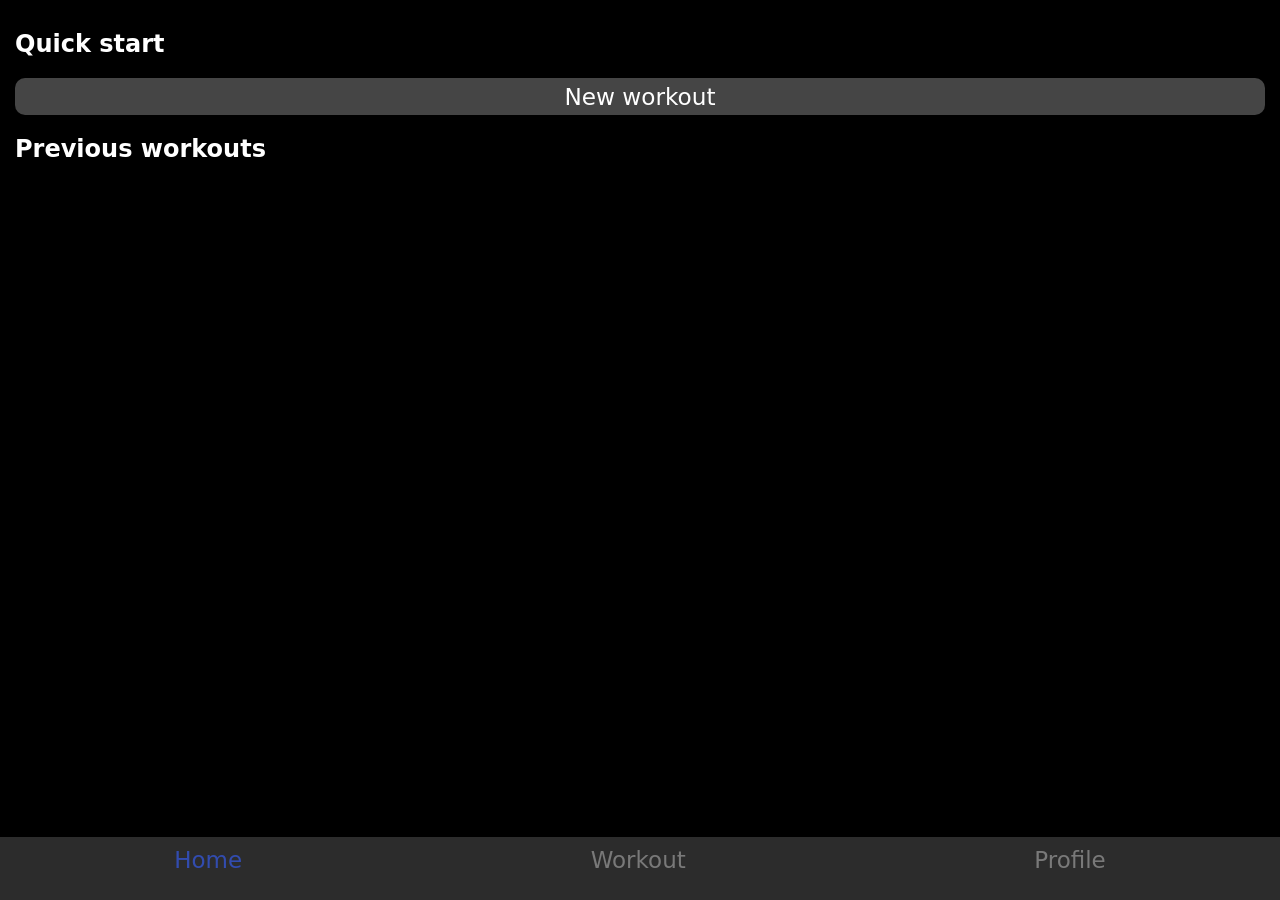
<file: index.html>
<!DOCTYPE html>
<html lang="en">
<head>
    <meta charset="UTF-8">
    <meta name="viewport" content="width=device-width, initial-scale=1.0">
    <title>Fitness.app</title>
    <link rel="stylesheet" href="style.css">
    <link rel="icon" type="image/x-icon" href="images/0logo.png">
</head>
<body>
    <header>
        <nav class="nav">
            <ul>
                <li><a href="index.html" class="active">Home</a></li>
                <li><a href="inmain.html">Workout</a></li>
                <li><a href="profile.html">Profile</a></li>
            </ul>
        </nav>
    </header>

    <main>
        <section>
            <h1>Quick start</h1>
            <a class="btn btn-new" href="inmain.html">New workout</a>
            <h2>Previous workouts</h2>
        </section>
    </main>

    <script src="script.js"></script>
</body>
</html>
</file>
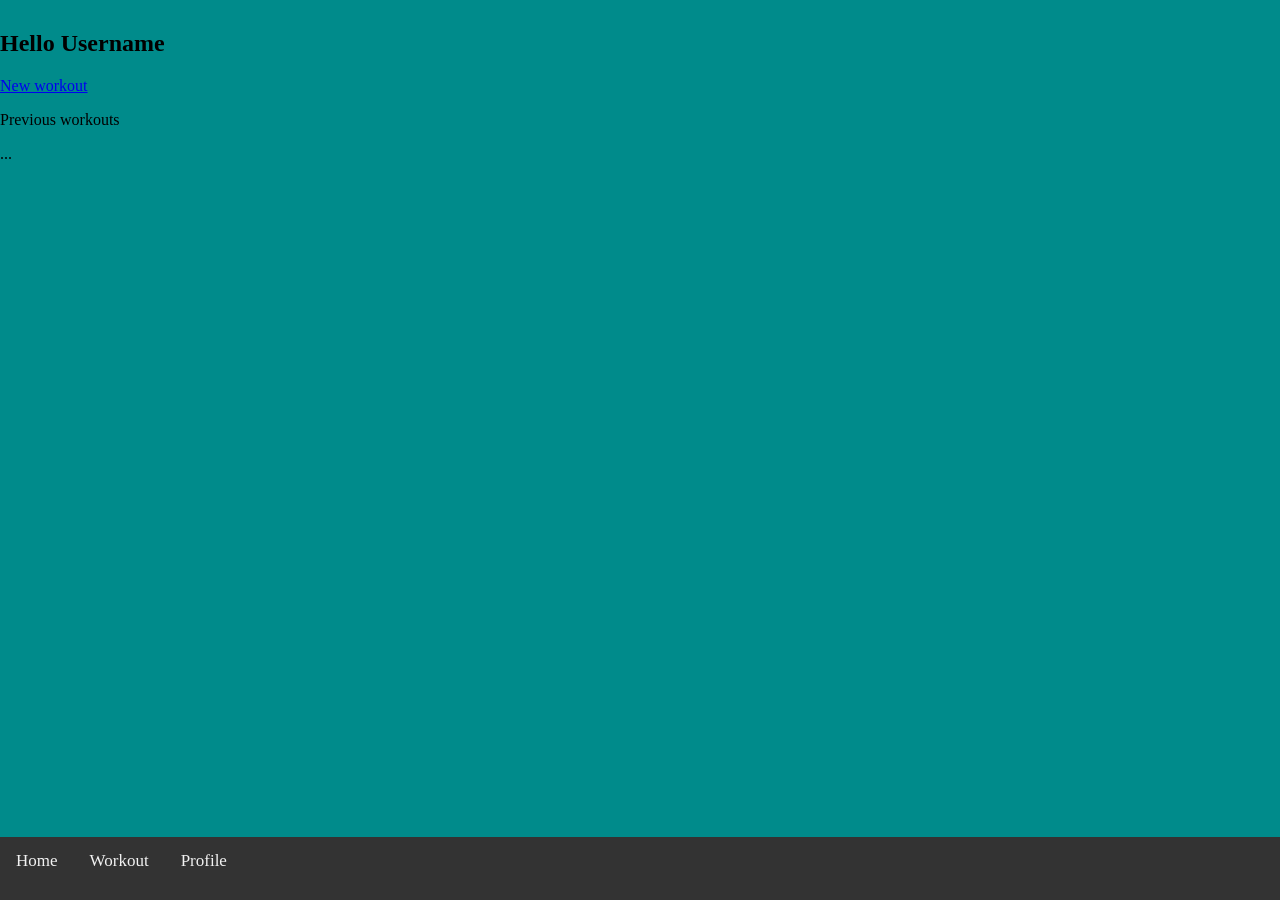
<file: src/index.html>
<!DOCTYPE html>
<html lang="en">

<head>
    <meta charset="UTF-8">
    <meta name="viewport" content="width=device-width, initial-scale=1.0">
    <title>Fitness.app</title>
    <link rel="stylesheet" href="style.css">
    <link rel="icon" type="image/x-icon" href="img/weight_1945474.png">
</head>

<body>

    <header>
        <nav class="nav">
            <ul>
                <li><a href="index.html">Home</a></li>
                <li><a href="main.html">Workout</a></li>
                <li><a href="profile.html">Profile</a></li>
            </ul>
        </nav>
    </header>

    <main>

        <section>
            <h1 id="about">Hello Username</h1>

            <a href="main.html ">
                New workout
            </a>

            <p>
                Previous workouts
            </p>

            <p>
                ...
            </p>

        </section>
    </main>

    <script src="script.js"></script>
</body>

</html>
</file>
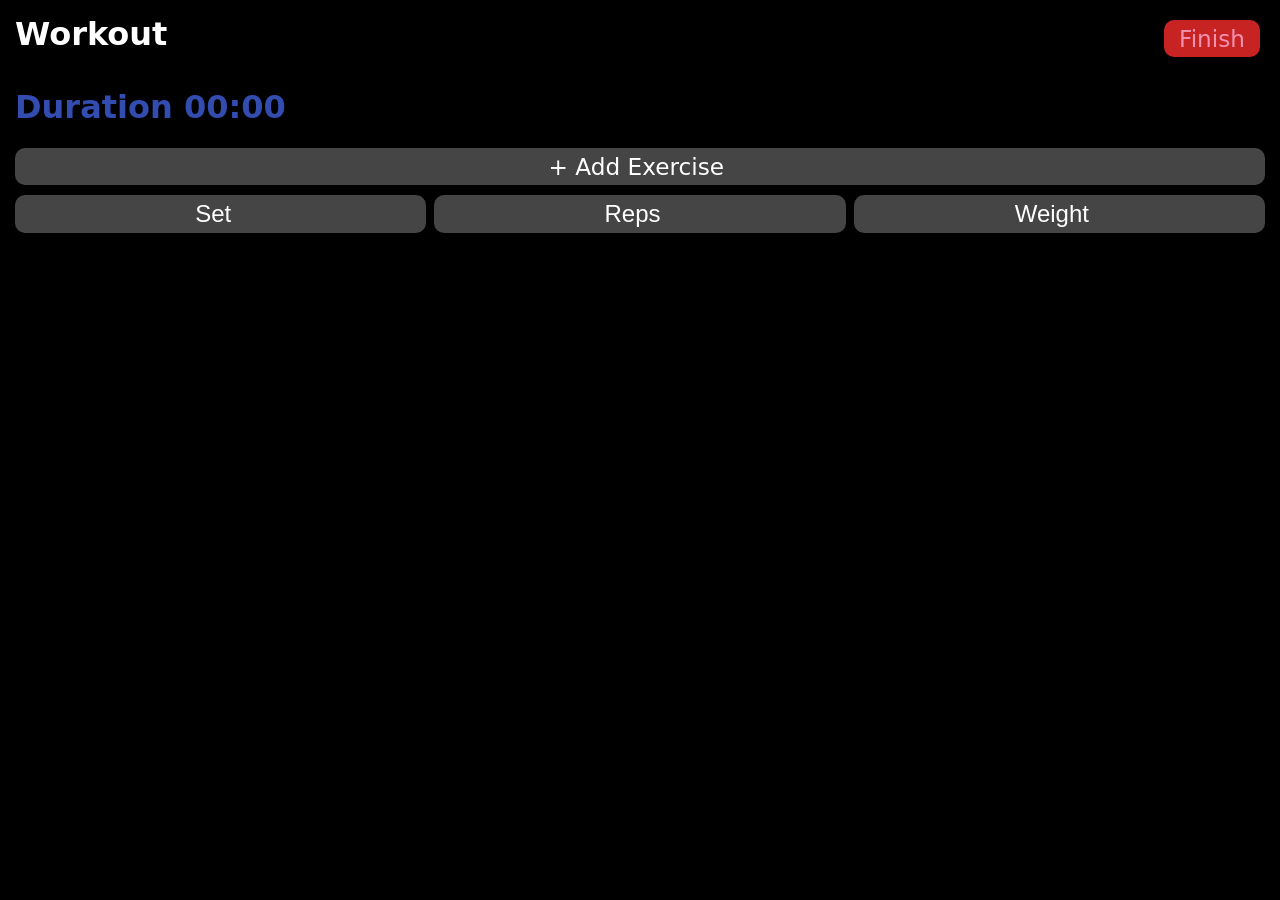
<file: inmain.html>
<!DOCTYPE html>
<html lang="en">
<head>
    <meta charset="UTF-8">
    <meta name="viewport" content="width=device-width, initial-scale=1.0">
    <title>Fitness.app</title>
    <link rel="stylesheet" href="style.css">
    <link rel="icon" type="image/x-icon" href="images/0logo.png">
</head>
<body>
    <div class="workout-header">
        <h1>Workout</h1>
        <a id="endWorkoutBtn" class="btn btn-end" href="index.html">Finish</a>
    </div>

    <h1 id="stopwatchDisplay">Duration 00:00</h1>

    <main>
        <section>
            <form id="exerciseForm">
                    <a class="btn btn-new" href="inmainexercise.html">+ Add Exercise ‎‎‎‎‎ </a>
            </form>
            <div id="exerciseResults" class="results-container"></div>
        </section>

        <div class="info-input">
                <input type="number" id="setsInput" required placeholder="Set" min="1" max="99">
                <input type="number" id="repsInput" required placeholder="Reps" min="1" max="99">
                <input type="number" id="weightInput" required placeholder="Weight" min="0" max="600">
        </div>
    </main>

    <script src="script.js"></script>
</body>
</html>
</file>
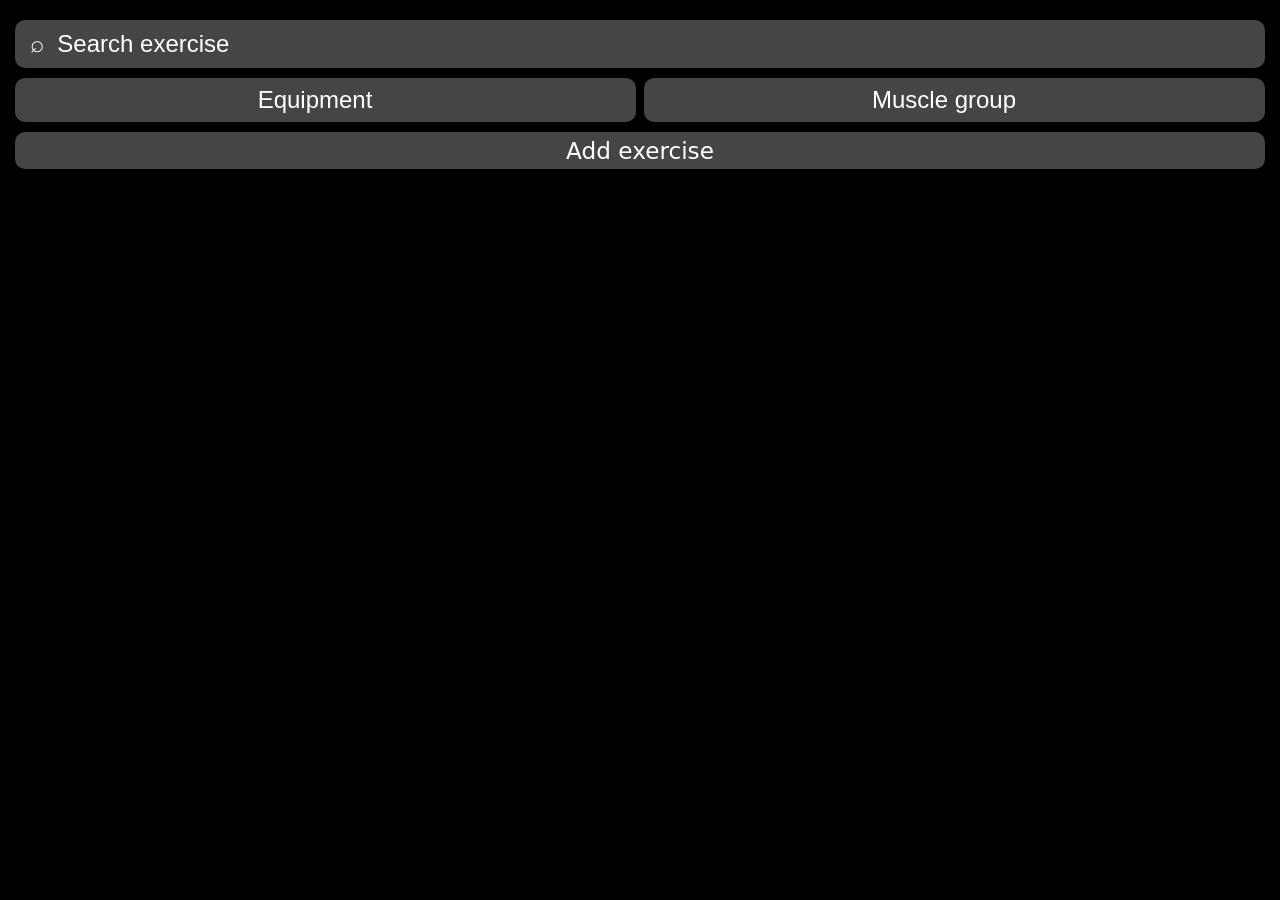
<file: inmainexercise.html>
<!DOCTYPE html>
<html lang="en">
<head>
    <meta charset="UTF-8">
    <meta name="viewport" content="width=device-width, initial-scale=1.0">
    <title>Fitness.app</title>
    <link rel="stylesheet" href="style.css">
    <link rel="icon" type="image/x-icon" href="images/0logo.png">
</head>
<body>
    <main>
        <section>
            <input type="search" name="search" id="search" required placeholder="⌕  Search exercise">
        </section>
        <section>
            <form id="exerciseForm">
                <div class="search-filters">
                    <input type="search" id="equipment" required placeholder="Equipment">
                    <input type="search" id="musclegroup" required placeholder="Muscle group">
                </div>
                    <a class="btn btn-new" href="inmain.html">Add exercise</a>
            </form>
            <div id="exerciseResults" class="results-container"></div>
        </section>
    </main>

    <script src="script.js"></script>
</body>
</html>
</file>
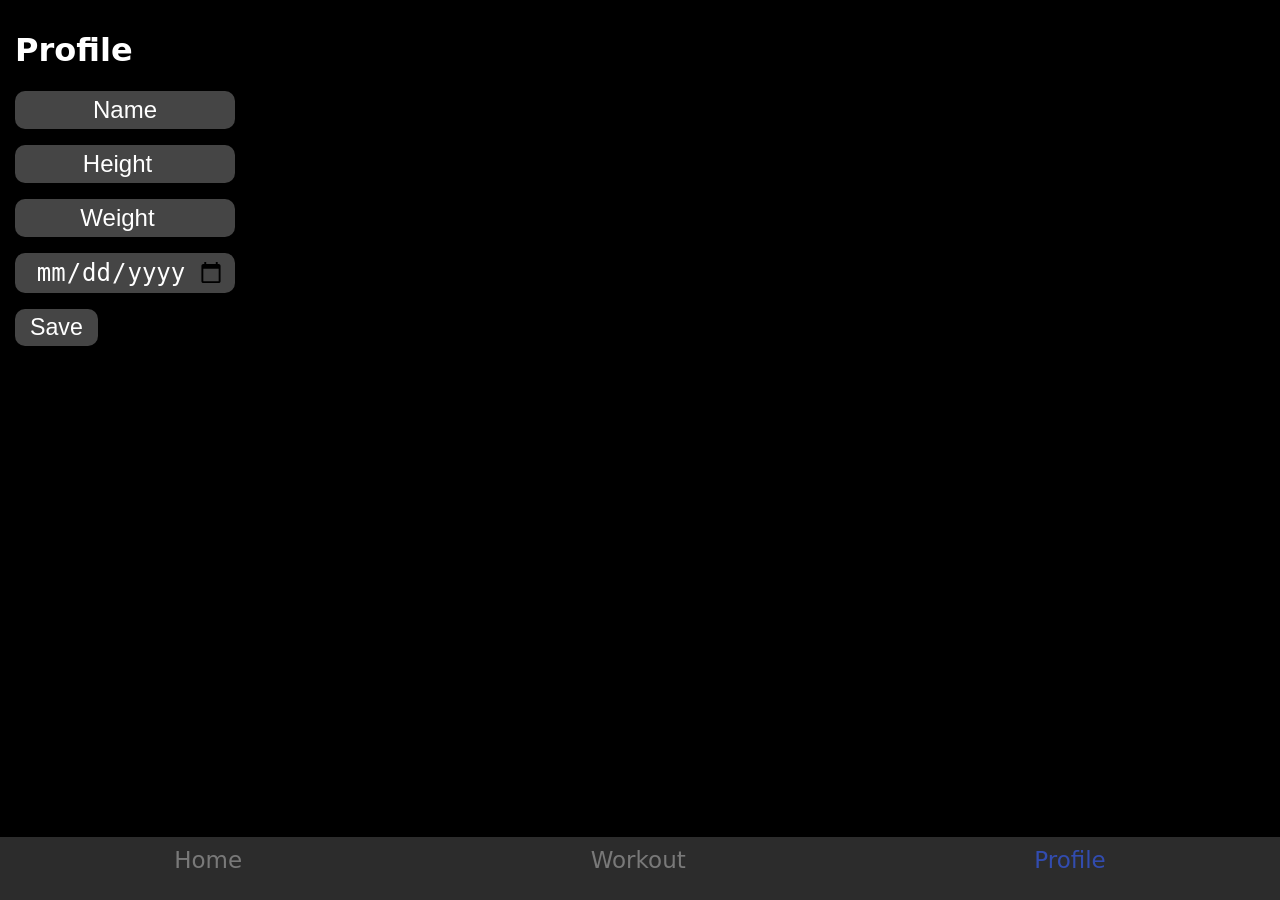
<file: profile.html>
<!DOCTYPE html>
<html lang="en">
<head>
    <meta charset="UTF-8">
    <meta name="viewport" content="width=device-width, initial-scale=1.0">
    <title>Profile</title>
    <link rel="stylesheet" href="style.css">
    <link rel="icon" type="image/x-icon" href="images/0logo.png">
</head>
<body>
    <header>
        <nav class="nav">
            <ul>
                <li><a href="index.html">Home</a></li>
                <li><a href="inmain.html">Workout</a></li>
                <li><a href="profile.html" class="active">Profile</a></li>
            </ul>
        </nav>
    </header>

    <main>
        <h1>Profile</h1>
        <form action="">
            <section>
                <p>
                    <label>
                        <input type="text" id="profileName" placeholder="Name" name="full-name">
                    </label>
                </p>
                <p>
                    <label>
                        <input type="number" id="profileHeight" placeholder="Height" name="height">
                    </label>
                </p>
                <p>
                    <label>
                        <input type="number" id="profileWeight" placeholder="Weight" name="weight">
                    </label>
                </p>
                <p>
                    <label for="date">
                        <input id="date" type="date">
                    </label>
                </p>
            </section>

            <section>
                <button id="Submit" class="btn btn-submit">Save</button>
            </section>

        </form>
    </main>

    <script src="script.js"></script>
</body>
</html>
</file>
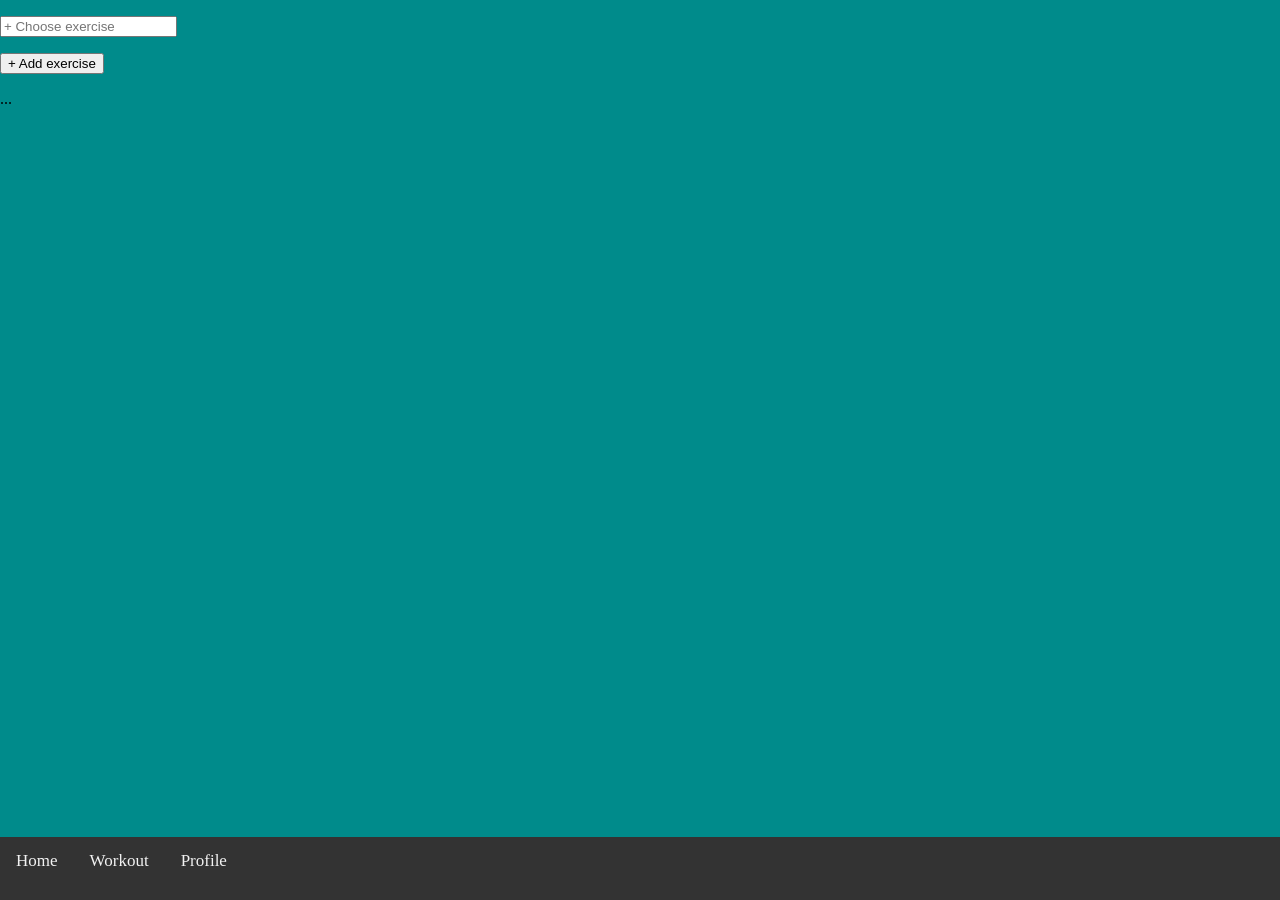
<file: src/inmain.html>
<!DOCTYPE html>
<html lang="en">

<head>
    <meta charset="UTF-8">
    <meta name="viewport" content="width=device-width, initial-scale=1.0">
    <title>Fitness.app</title>
    <link rel="stylesheet" href="style.css">
    <link rel="icon" type="image/x-icon" href="img/weight_1945474.png">
</head>

<body>

    <header>
        <nav class="nav">
            <ul>
                <li><a href="index.html">Home</a></li>
                <li><a href="main.html">Workout</a></li>
                <li><a href="profile.html">Profile</a></li>
            </ul>
        </nav>
    </header>

    <main>
        <section>
            <form action="" onsubmit="event.preventDefault();">
                <p>
                    <input type="text" id="Search" placeholder="+ Choose exercise">
                </p>

                <p>
                    <button id="Cbut">+ Add exercise</button>
                </p>
            </form>

            <div id="exerciseResults" class="results-container"></div>

            <p>
                ...
            </p>

        </section>
    </main>

    <script src="script.js"></script>
</body>

</html>
</file>
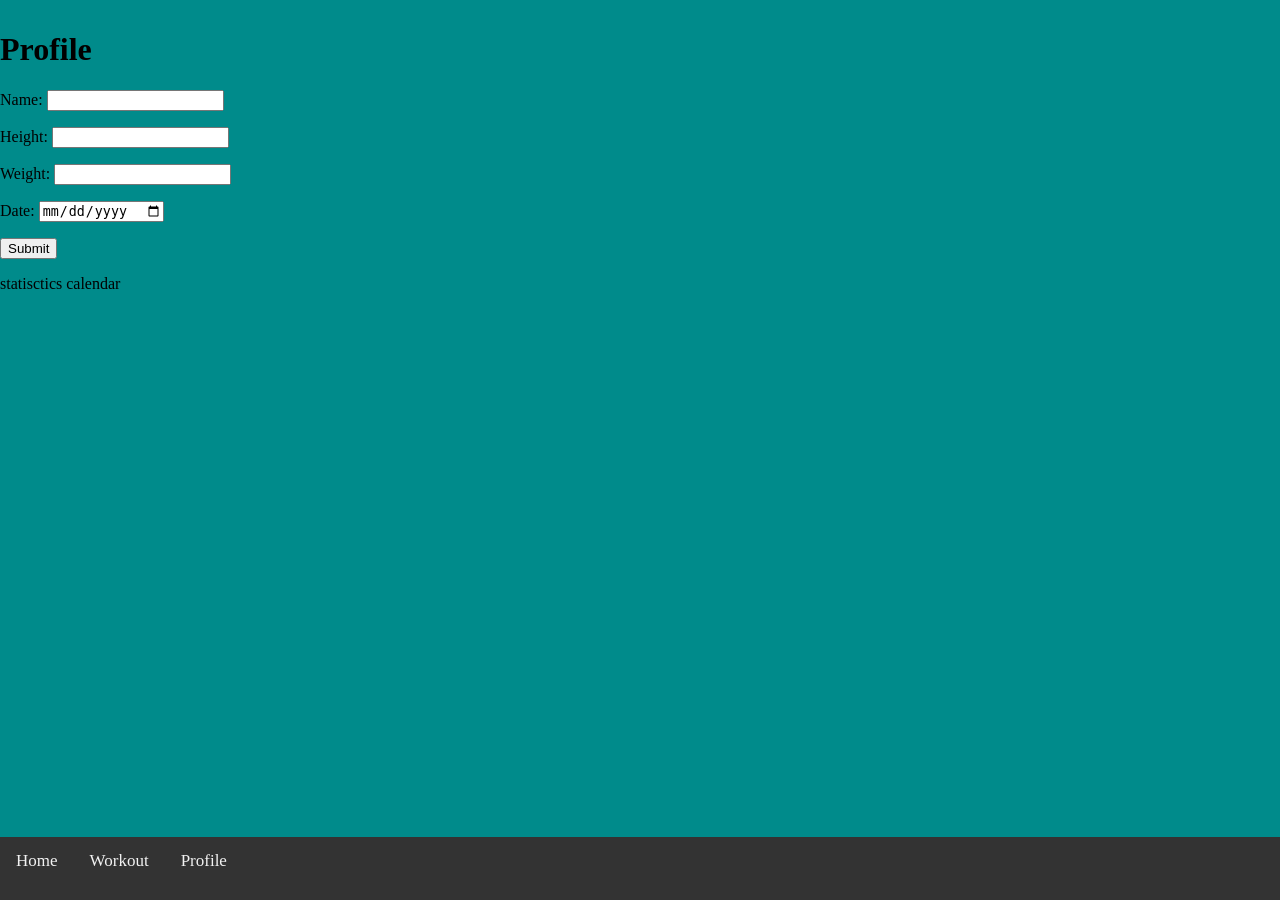
<file: src/profile.html>
<!DOCTYPE html>
<html lang="en">

<head>
    <meta charset="UTF-8">
    <meta name="viewport" content="width=device-width, initial-scale=1.0">
    <title>Profile</title>
    <link rel="stylesheet" href="style.css">
</head>

<body>

    <header>
        <nav class="nav">
            <ul>
                <li><a href="index.html">Home</a></li>
                <li><a href="main.html">Workout</a></li>
                <li><a href="profile.html">Profile</a></li>
            </ul>
        </nav>
    </header>

    <main>
        <h1>Profile</h1>
        <form action="">
            <section>
                <p>
                    <label>
                        Name:
                        <input type="text" name="full-name">
                    </label>
                </p>

                <p>
                    <label>
                        Height:
                        <input type="text" name="height">
                    </label>
                </p>

                <p>
                    <label>Weight:
                        <input type="text" name="weight">
                    </label>
                </p>

                <p>
                    <label for="date">Date:
                        <input id="date" type="date">
                    </label>
                </p>
            </Section>

            <section>
                <button>Submit</button>
            </section>

            <section>
                <p>
                    statisctics calendar
                </p>
            </section>
        </form>
    </main>

    <script src="script.js"></script>
</body>

</html>
</file>
<file: style.css>
body {
    font-family: system-ui, -apple-system, BlinkMacSystemFont, 'Segoe UI', Roboto, Oxygen, Ubuntu, Cantarell, 'Open Sans', 'Helvetica Neue', sans-serif;
    font-size: medium;
    background-color: rgb(0, 0, 0);
    color: white;
    margin: 0;
}

h1 {
    padding-top: 10px;
    margin-left: 15px;
}

h2 {
    margin-left: 15px;
}

/* Navigation bar section */
.nav {
    position: fixed;
    left: 0;
    bottom: 0;
    height: 7%;
    width: 100%;
    background-color: rgb(44, 44, 44);
}

.nav ul {
    display: flex;
    justify-content: space-around;
    align-items: center;
    list-style: none;
    margin: 0;
    padding: 0;
}

.nav a {
    display: block;
    color: rgb(121, 121, 121);
    padding: 10px 30px;
    text-align: center;
    text-decoration: none;
    font-size: 23px;
    transition: color 0.1s ease;
}

.nav a:hover {
    color: rgb(50, 76, 175);
}

.nav a.active {
    color: rgb(50, 76, 175);
}

.nav a:active {
    color: rgb(27, 27, 27);
}

/* Input dimension adjustments */
input {
    font-size: 1.5rem;
    padding: 5px 10px;
    margin-left: 15px;
    margin-right: 15px;
    border-radius: 10px;
    text-align: center;
    width: 200px;
    border: none;
    text-decoration: none;
    cursor: pointer;
    color: white;
    background-color: rgb(69, 69, 69);
}

input::placeholder {
    color: white;
}

#search {
    display: block;
    width: calc(100% - 30px);;
    margin: 20px 15px 10px 15px;
    padding: 10px 15px;
    text-align: left;
    box-sizing: border-box;
}

.search-filters {
    display: flex;
    justify-content: space-between;
    gap: 8px;
    padding: 0 15px;
    margin-bottom: 10px;
    box-sizing: border-box;
}

#equipment, #musclegroup{
flex: 1;
    width: calc(100% - 30px);
    margin: 0;
    padding: 8px 0;
    text-align: center;
    box-sizing: border-box;
}

#setsInput, #prevInput, #repsInput, #weightInput {
    flex: 1;
    width: auto;
    margin: 0 0 20px 0;
    box-sizing: border-box;
}

.workout-header {
    display: flex;
    justify-content: space-between;
    align-items: center;
    padding-right: 20px;
}

.workout-header h1 {
    margin: 0;
    padding-top: 10px;
    margin-left: 15px;
}

.info-input {
    display: flex;
    justify-content: space-between;
    gap: 8px;
    padding: 0 15px;
    box-sizing: border-box;
}

#stopwatchDisplay {
    color: rgb(50, 76, 175);
}

.Nbut button {
    color: rgb(0, 0, 0);
    cursor: pointer;
}

.Nbut button:hover {
    color: white;
}

/* Base configuration for independent custom buttons */
.btn {
    font-size: 1.45rem;
    padding: 5px 15px;
    margin-left: 15px;
    border-radius: 10px;
    border: none;
    cursor: pointer;
    text-decoration: none;
    color: white;
    background-color: rgb(69, 69, 69);
}

/* Button modifier style: new workout trigger */
.btn-new {
    display: block;
    margin: 0 15px 10px 15px;
    text-align: center;
    box-sizing: border-box;
}

.btn-new:hover {
    background-color: rgb(44, 44, 44);
    color: rgb(88, 88, 88);
}

.btn-new:active {
    background-color: rgb(50, 76, 175);
    color: navy;
}

/* Button modifier style: stop workout event */
.btn-end {
    margin-top: 20px;
    color: rgb(243, 145, 177);
    background-color: rgb(200, 35, 35);
}

.btn-end:hover {
    color: rgb(216, 60, 86);
    background-color: rgb(87, 14, 14);
}

.btn-end:active {
    color: rgba(216, 60, 86, 0.5);
    background-color: rgba(87, 14, 14, 0.5);
}

/* Button modifier style: data form execution */
.btn-submit {
    color: white;
    background-color: rgb(69, 69, 69);
}

.btn-submit:hover {
    background-color: rgb(44, 44, 44);
    color: rgb(133, 133, 133);
}

.btn-submit:active {
    color: navy;
    background-color: rgb(50, 76, 175);
}
</file>
<file: src/style.css>
body {
    background-color: darkcyan;
    margin: 0;
}

h1 {
    padding-top: 10px;
}

/* navigation bar */
.nav {
    position: fixed;
    left: 0;
    bottom: 0;
    height: 7%;
    width: 100%;
    background-color: #333;
}

.nav ul {
    list-style: none;
    margin: 0;
    padding: 0;
    display: flex;
}


.nav a {
    display: block;
    color: #f2f2f2;
    text-align: center;
    padding: 14px 16px;
    text-decoration: none;
    font-size: 17px;
}

.nav a:hover {
    background-color: #ddd;
    color: black;
}

.nav a.active {
    background-color: #04AA6D;
    color: white;
}


.Nbut button {
    background-color: #04AA6D;
    color: black;
    cursor: pointer;
}

.Nbut button:hover {
    background-color: #04AA6D;
    color: white;
}
</file>
